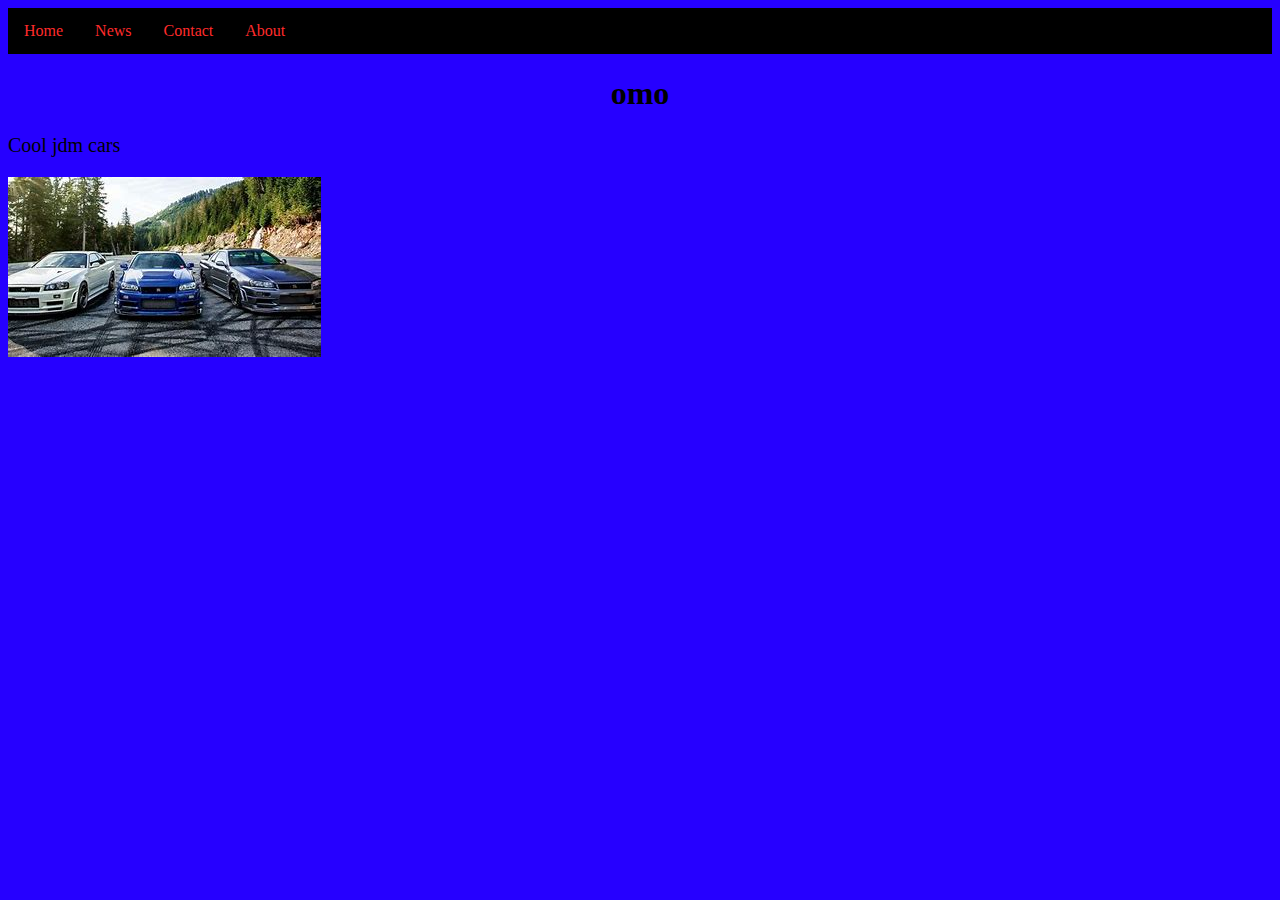
<file: index.html>
<!DOCTYPE html>
<html>
<head>
    <ul>
        <li><a href="index.html">Home</a></li>
        <li><a href="news.html">News</a></li>
        <li><a href="contact.html">Contact</a></li>
        <li><a href="about.html">About</a></li>
      </ul>    
    <link rel="stylesheet" href="oisin css.css">
<title>Page Title</title>
</head>
<body>

<h1>omo</h1>
<p>Cool jdm cars</p>
<img src="cars.jfif">
</body>
</html>
</file>
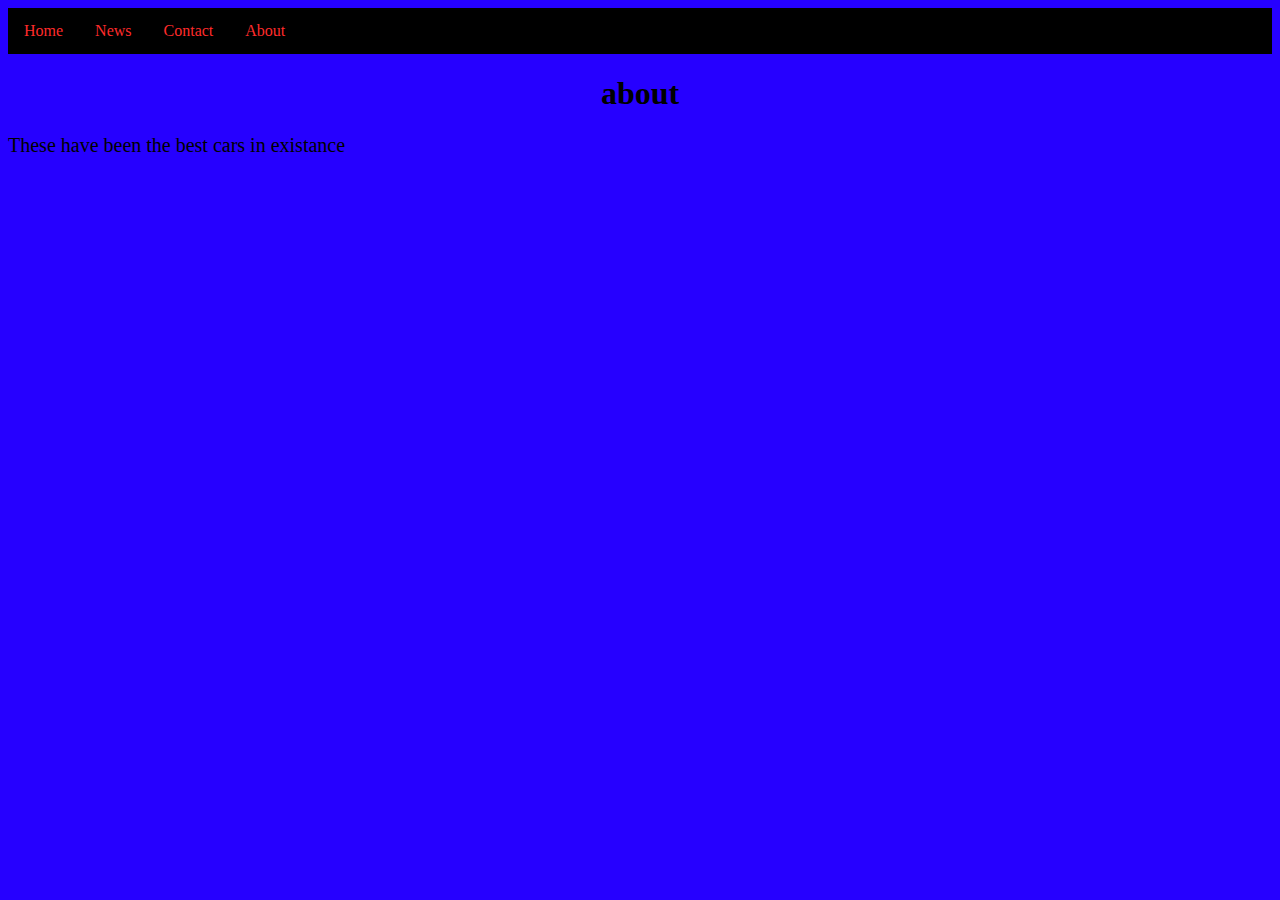
<file: about.html>
<!DOCTYPE html>
<html>
<head>
    <ul>
        <li><a href="index.html">Home</a></li>
        <li><a href="news.html">News</a></li>
        <li><a href="contact.html">Contact</a></li>
        <li><a href="about.html">About</a></li>
      </ul>    
    <link rel="stylesheet" href="oisin css.css">
<title>Page Title</title>
</head>
<body>

<h1>about</h1>
<p>These have been the best cars in existance</p>
</body>
</html>
</file>
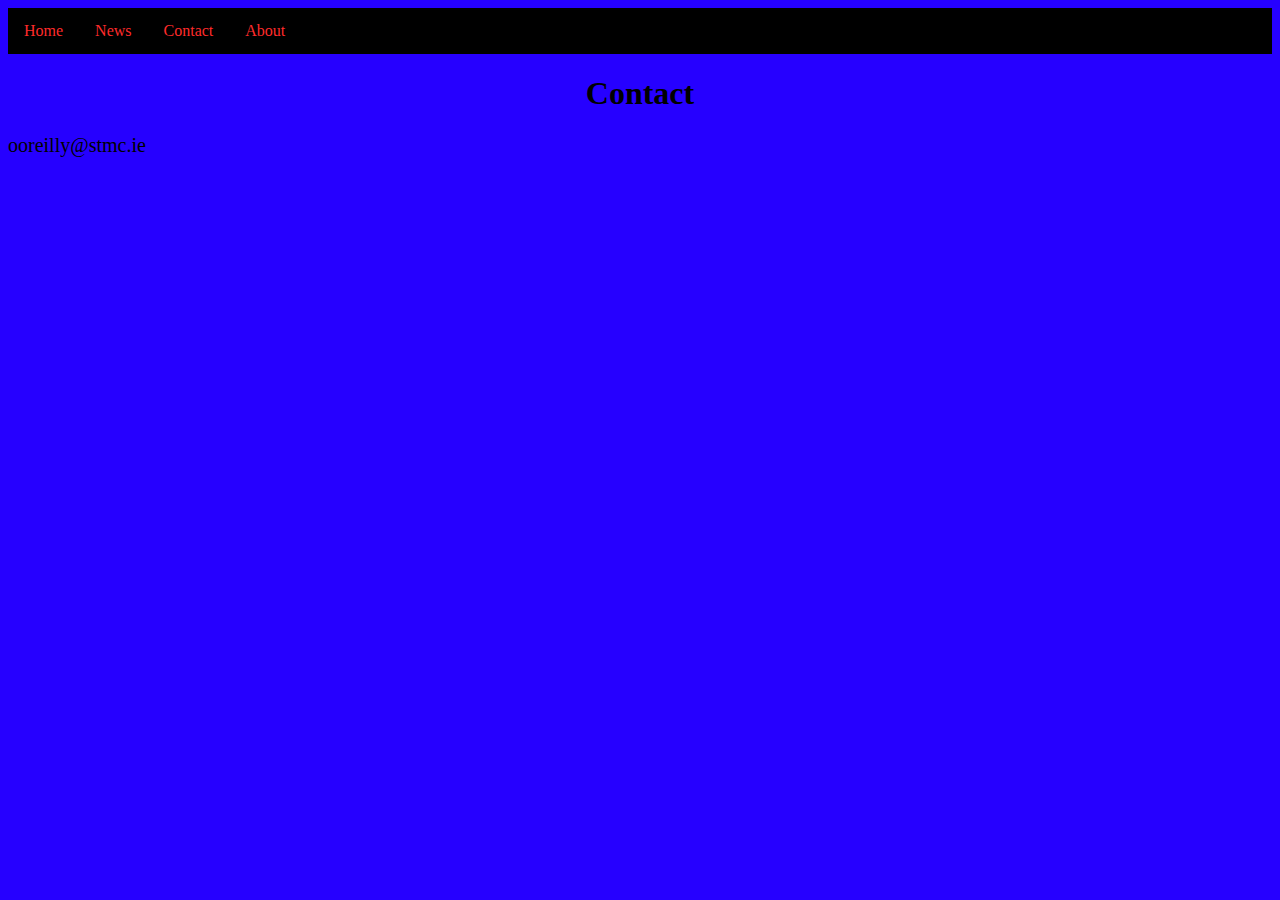
<file: contact.html>
<!DOCTYPE html>
<html>
<head>
    <ul>
        <li><a href="index.html">Home</a></li>
        <li><a href="news.html">News</a></li>
        <li><a href="contact.html">Contact</a></li>
        <li><a href="about.html">About</a></li>
      </ul>    
    <link rel="stylesheet" href="oisin css.css">
<title>omo</title>
</head>
<body>

<h1>Contact</address></h1>
<p>ooreilly@stmc.ie</p>
</body>
</html>
</file>
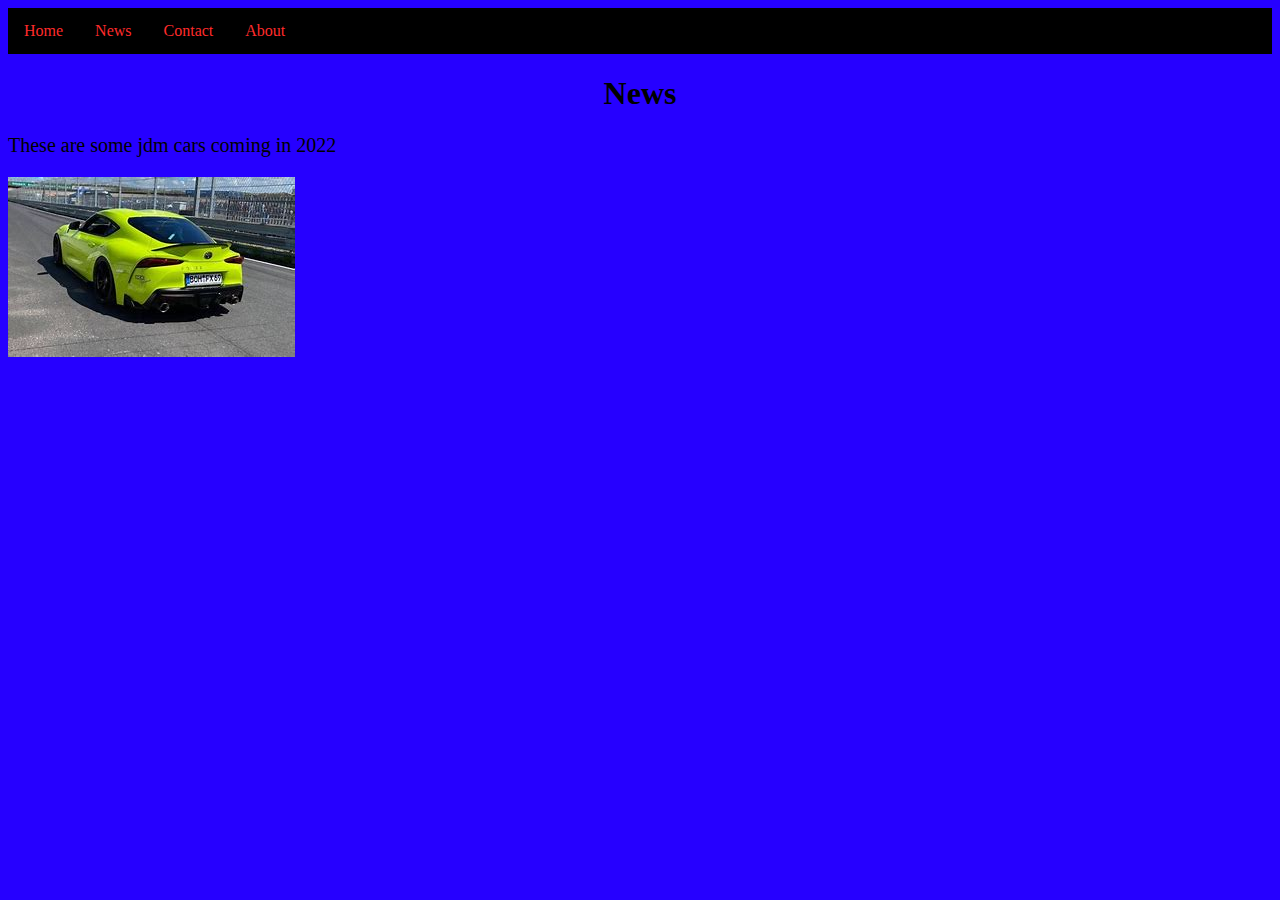
<file: news.html>
<!DOCTYPE html>
<html>
<head>
    <ul>
        <li><a href="index.html">Home</a></li>
        <li><a href="news.html">News</a></li>
        <li><a href="contact.html">Contact</a></li>
        <li><a href="about.html">About</a></li>
      </ul>    
    <link rel="stylesheet" href="oisin css.css">
<title>Page Title</title>
</head>
<body>

<h1>News</h1>
<p>These are some jdm cars coming in 2022</p>
<img src="cars 2.jfif">

</body>
</html>
</file>
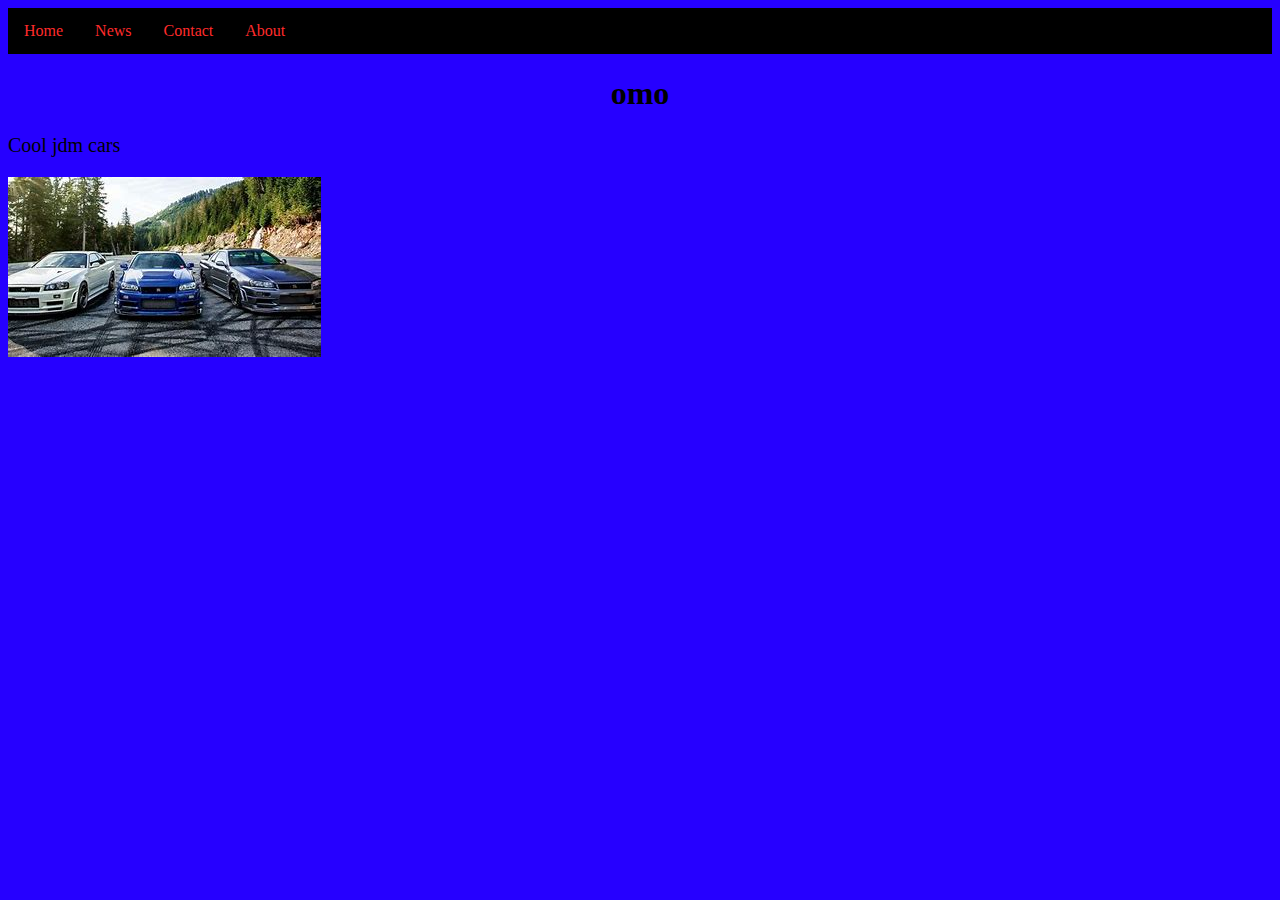
<file: oisin.html>
<!DOCTYPE html>
<html>
<head>
    <ul>
        <li><a href="oisin.html">Home</a></li>
        <li><a href="news.html">News</a></li>
        <li><a href="contact.html">Contact</a></li>
        <li><a href="about.html">About</a></li>
      </ul>    
    <link rel="stylesheet" href="oisin css.css">
<title>Page Title</title>
</head>
<body>

<h1>omo</h1>
<p>Cool jdm cars</p>
<img src="cars.jfif">
</body>
</html>
</file>
<file: oisin css.css>
body {
    background-color: rgb(38, 0, 255);
  }
  
  h1 {
    color: rgb(0, 0, 0);
    text-align: center;
  }
  
  p {
    font-family: verdana;
    font-size: 20px;
  }
  ul {
    list-style-type: none;
    margin: 0;
    padding: 0;
    overflow: hidden;
    background-color: rgb(0, 0, 0);
  }
  
  li {
    float: left;
  }
  
  li a {
    display: block;
    color: rgb(255, 43, 43);
    text-align: center;
    padding: 14px 16px;
    text-decoration: none;
  }
  
  /* Change the link color to #111 (black) on hover */
  li a:hover {
    background-color: rgb(0, 0, 0);
  }
</file>
